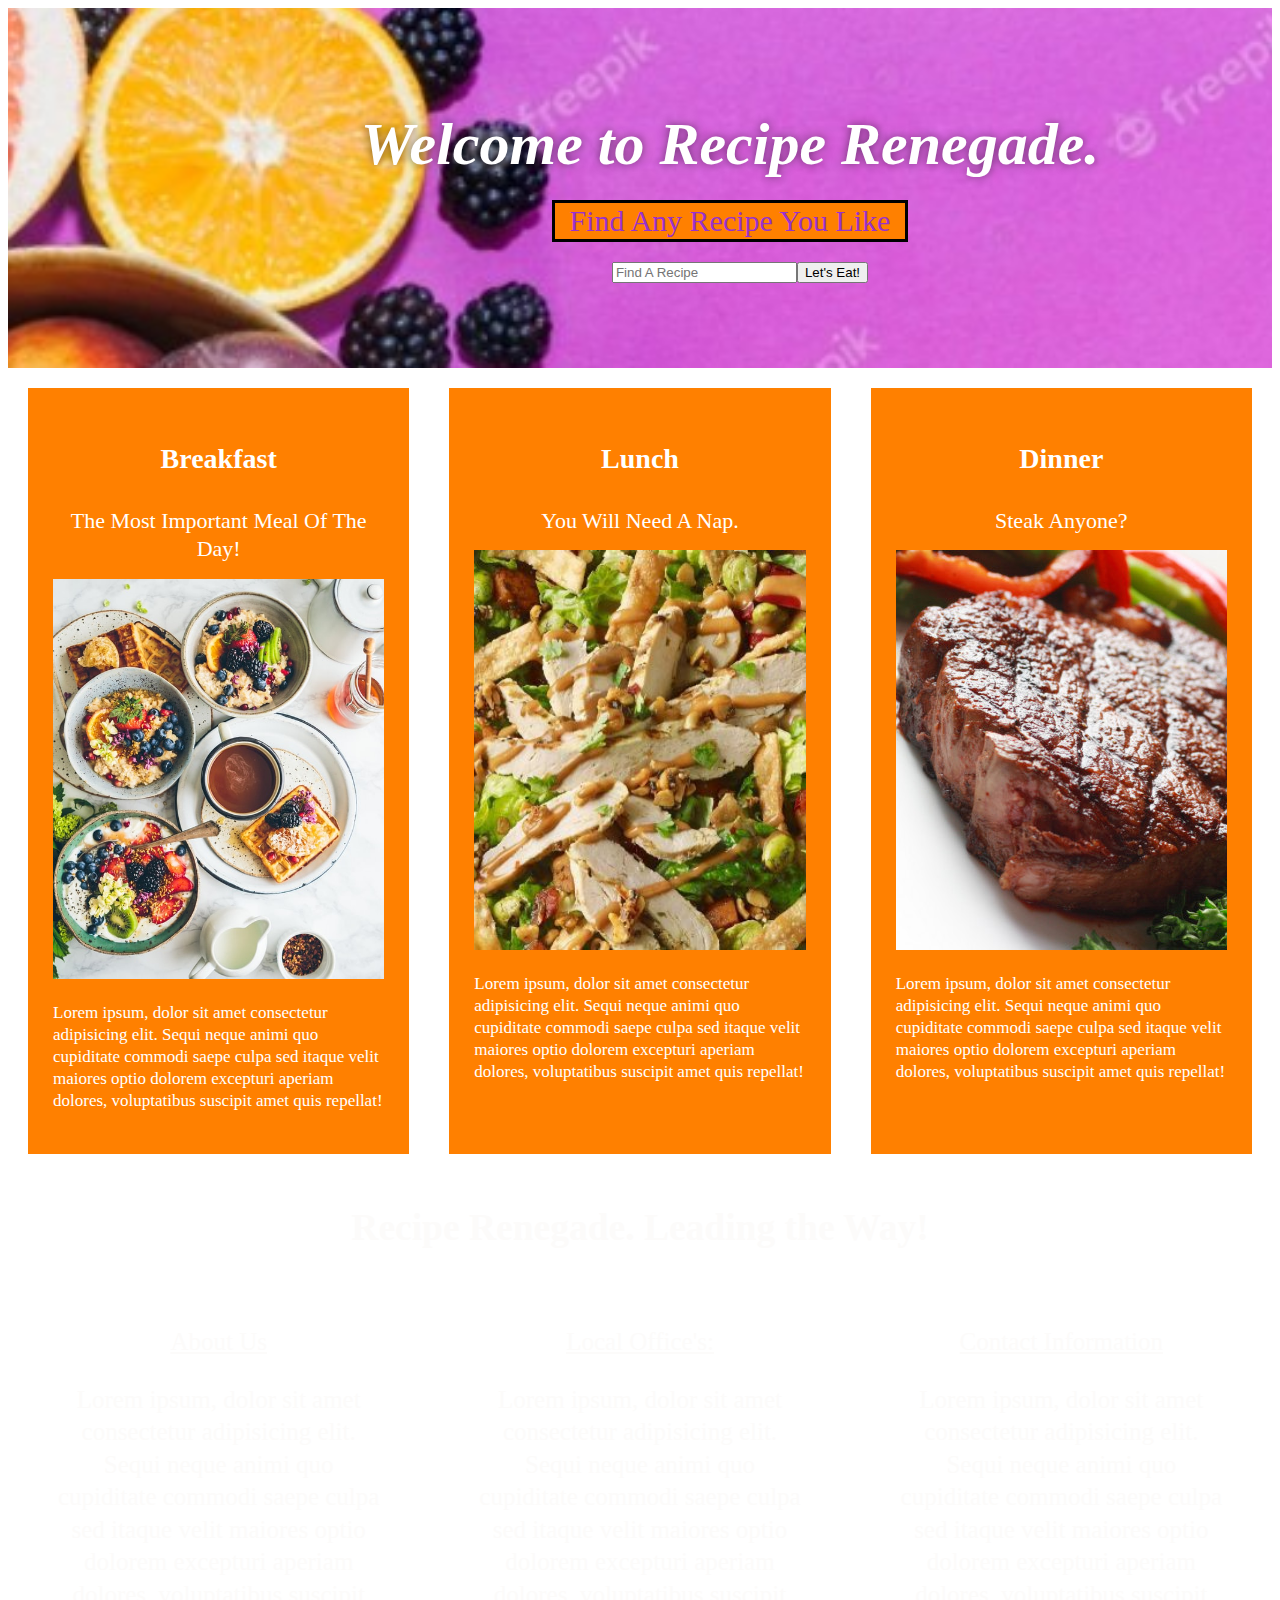
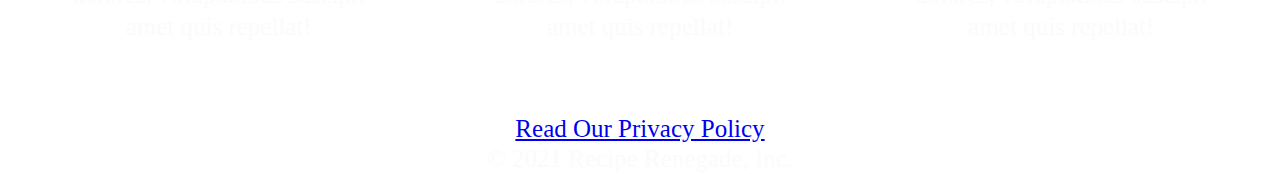
<file: index.html>
<!DOCTYPE html>
<html lang="en">
  <head>
    <meta charset="UTF-8" />
    <link rel="stylesheet" href="assets/css/reciperenegade.css">
    <title>Recipe Renegade</title>
  </head>
  <!-- beginning of search bar and hero -->
  <body>
    <section class="hero">
        <div class="hero-cta">
          <h1>Welcome to Recipe Renegade.</h1>
          <p>
            Find Any Recipe You Like
          </p>
        </div>
        <div class="search">
          <input type="text" placeholder="Find A Recipe" id="name" name="name" class="form-input" />
           <button type="submit">
             Let's Eat!
           </button>
        </div>
    </section>
<!-- End of hero and search bar -->
<!-- Beginning of the second section -->
        <div class="menus">
          <article class="meal">
            <div class="meal-time">
              <h3 class="meal-name">Breakfast</h3>
              <h4> The Most Important Meal Of The Day!</h4>
              <img src="./assets/images/breakfast-bg.jpg" alt="Picture of a delicious well balanced breakfast" />
              <p>Lorem ipsum, dolor sit amet consectetur adipisicing elit. Sequi neque animi quo cupiditate commodi saepe culpa sed itaque velit maiores optio dolorem excepturi aperiam dolores, voluptatibus suscipit amet quis repellat!</p>
            </div>
          </article>
  
          <article class="meal">
            <div class="meal-time">
              <h3 class="meal-name">Lunch</h3>
              <h4>You Will Need A Nap.</h4>
              <img src="./assets/images/lunch-bg.jpeg" alt="A delicious chicken ceaser salad." />
              <p>Lorem ipsum, dolor sit amet consectetur adipisicing elit. Sequi neque animi quo cupiditate commodi saepe culpa sed itaque velit maiores optio dolorem excepturi aperiam dolores, voluptatibus suscipit amet quis repellat!</p>
              </div>
            </article>
  
          <article class="meal">
            <div class="meal-time">
              <h3 class="meal-name">Dinner</h3>
              <h4>Steak Anyone?</h4>
              <img src="./assets/images/dinner-bg.jpg" alt="A medium well steak with hearty vegetables on the side." />
              <p>Lorem ipsum, dolor sit amet consectetur adipisicing elit. Sequi neque animi quo cupiditate commodi saepe culpa sed itaque velit maiores optio dolorem excepturi aperiam dolores, voluptatibus suscipit amet quis repellat!</p>
            </div>
          </article>
        </div>
      </section>
    <!-- " end of the second section -->
  
  <!-- beginning of the footer -->
  <footer class="footer-hero">
    <div class="footer-hero-cta">
      <h2> Recipe Renegade. Leading the Way!</h2>
      <div class="menus">
        <article class="footermeal">
          <div class="meal-time">
            <u>About Us</u>
            <br>
            <p>Lorem ipsum, dolor sit amet consectetur adipisicing elit. Sequi neque animi quo cupiditate commodi saepe
              culpa sed itaque velit maiores optio dolorem excepturi aperiam dolores, voluptatibus suscipit amet quis
              repellat!</p>
          </div>
        </article>
        <article class="footermeal">
          <div class="meal-time">
            <u>Local Office's:</u>
              <br>
              <p>
              Lorem ipsum, dolor sit amet consectetur adipisicing elit. Sequi neque animi quo cupiditate commodi saepe culpa sed itaque velit maiores optio dolorem excepturi aperiam dolores, voluptatibus suscipit amet quis repellat!
              </p>
            </div>
          </article>
          <article class="footermeal">
            <div class="meal-time">
              <u>Contact Information</u>
              <br>
              <p>Lorem ipsum, dolor sit amet consectetur adipisicing elit. Sequi neque animi quo cupiditate commodi saepe culpa sed itaque velit maiores optio dolorem excepturi aperiam dolores, voluptatibus suscipit amet quis repellat!</p>
              </div>
            </article>
          </div>
          <a href="./privacy-policy.html">Read Our Privacy Policy</a><br/>
          &copy; 2021 Recipe Renegade, Inc.
     </div> 
    </footer>
    <script src="./assets/js/main.js"></script>
  </body>
  </html>
   <!-- end of the footer -->
</file>
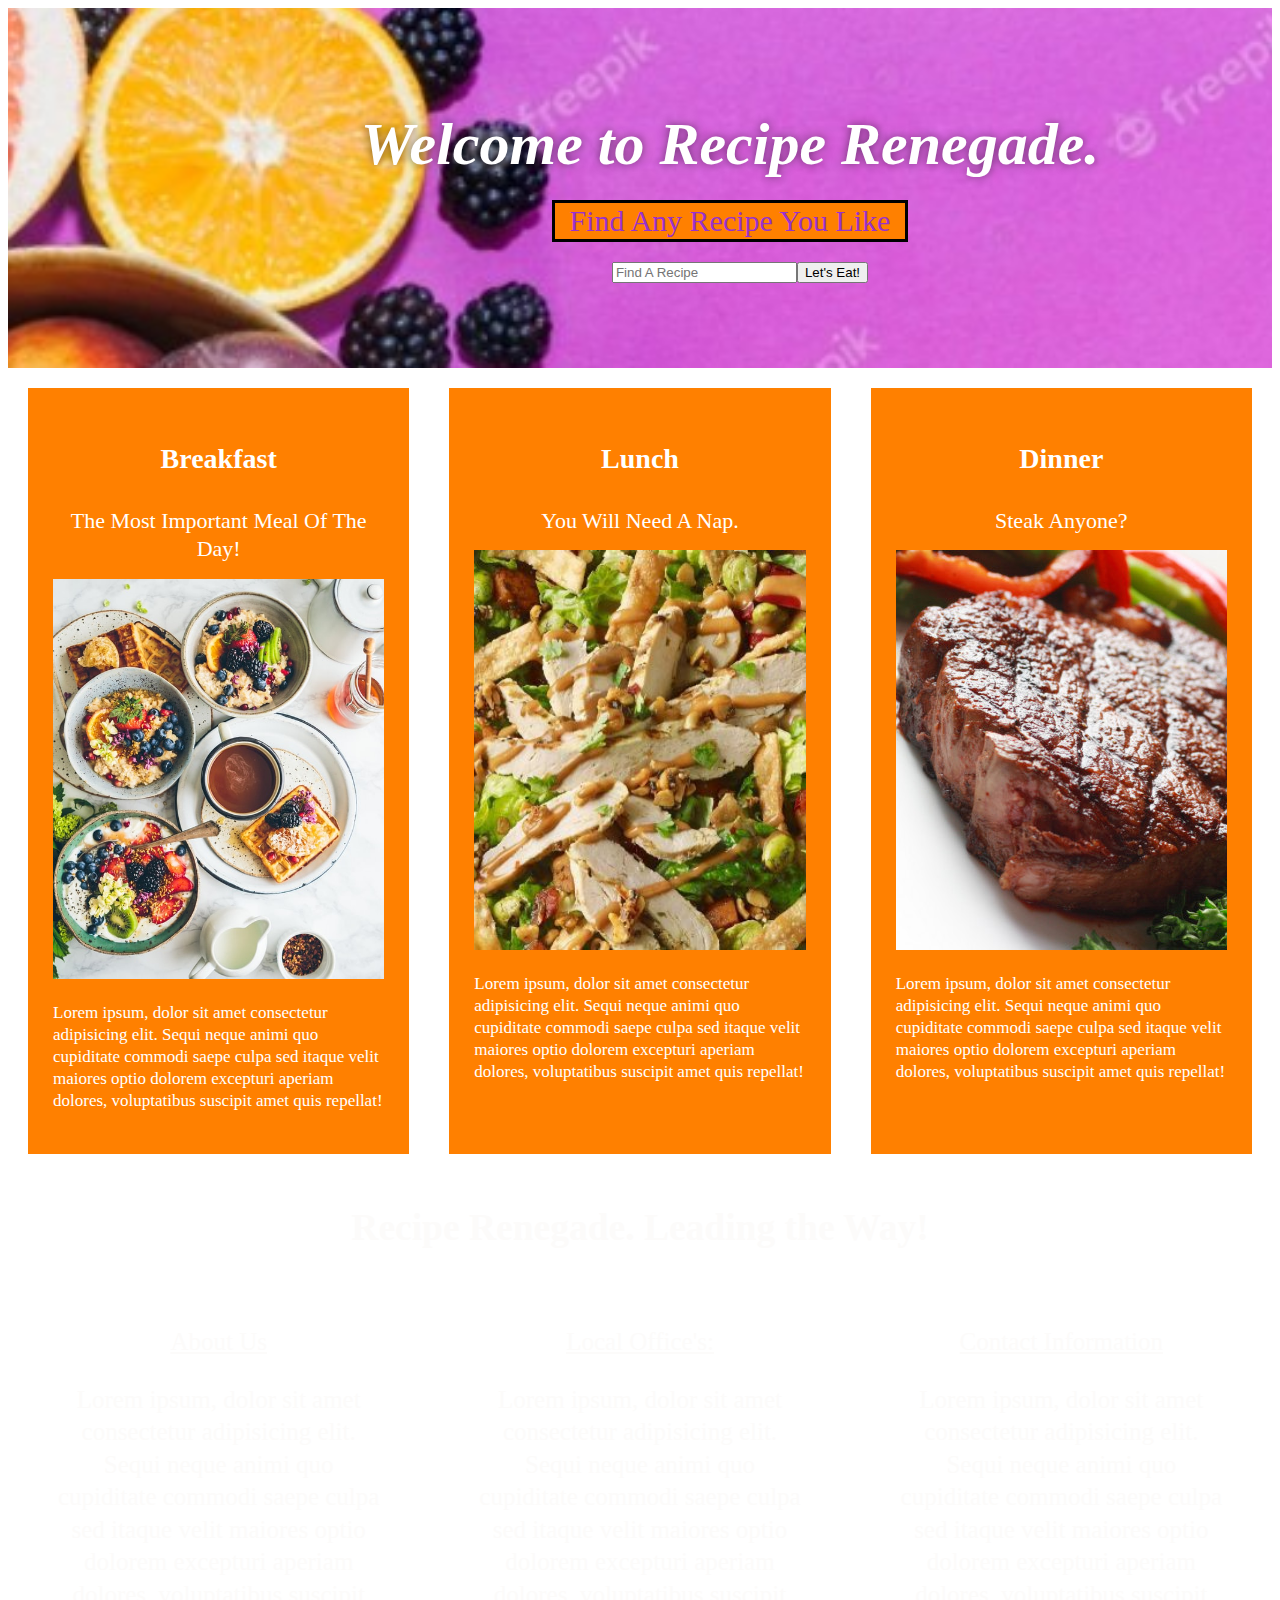
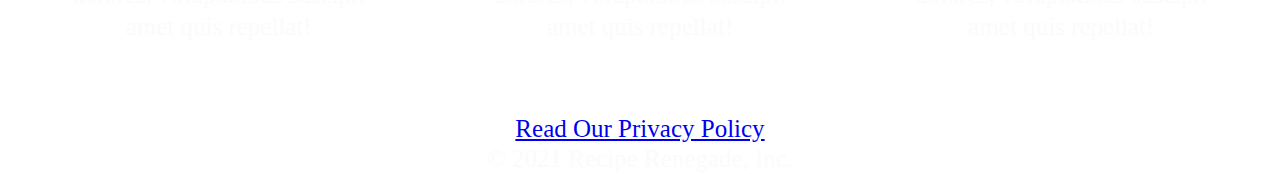
<file: fourth-page.html>
<!DOCTYPE html>
<html lang="en">
  <head>
    <meta charset="UTF-8" />
    <meta http-equiv="X-UA-Compatible" content="IE=edge" />
    <meta name="viewport" content="width=device-width, initial-scale=1.0" />
    <title>Results Page</title>
    <link rel="stylesheet" href="https://cdnjs.cloudflare.com/ajax/libs/materialize/1.0.0/css/materialize.min.css" integrity="sha512-UJfAaOlIRtdR+0P6C3KUoTDAxVTuy3lnSXLyLKlHYJlcSU8Juge/mjeaxDNMlw9LgeIotgz5FP8eUQPhX1q10A==" crossorigin="anonymous" referrerpolicy="no-referrer" />
    <link href="https://fonts.googleapis.com/icon?family=Material+Icons" rel="stylesheet">
    <link rel="stylesheet" href="https://cdnjs.cloudflare.com/ajax/libs/font-awesome/5.15.3/css/all.min.css" integrity="sha512-iBBXm8fW90+nuLcSKlbmrPcLa0OT92xO1BIsZ+ywDWZCvqsWgccV3gFoRBv0z+8dLJgyAHIhR35VZc2oM/gI1w==" crossorigin="anonymous" referrerpolicy="no-referrer" />
    <link rel="stylesheet" href="./assets/css/stylesv2.css" />
    <link rel="stylesheet" href="./assets/css/style.css" />
  </head>
  <body>
    <header class="title-style">
      <nav>
        <div class="nav-wrapper">
          <a href="./index.html" class="brand-logo">Recipe Renegade <i class="fas fa-utensils"></i>
          </a>
          <ul id="nav-mobile" class="right hide-on-med-and-down">
            <li>
              <a href="#" type="button" class="breakfast">Breakfast Recipes</a>
            </li>
            <li>
              <a href="#" type="button" class="main-course">Main Course Recipes</a>
            </li>
            <li>
              <a href="#" type="button" class="appetizer">Appetizer Recipes</a>
            </li>
            <li>
              <a href="#" type="button" class="dessert">Dessert Recipes</a>
            </li>
          </ul>
        </div>
      </nav>
      <div>
        <!-- Search Bar -->
        <input type="text" placeholder="Enter Dish Here" />
        <!-- Button to go back to previous page -->
        <button>
          <a href="" class="backbtn">Go Back</a>
        </button>
        
      </div>
  
      <!-- <h1>Testing The Api</h1> -->
    </header>
    <main id="recipe-details" class="container">
      <!-- Display Recipe Here -->
      <article id="recipe-article" class="container recipe">
      </article>
      <section id="recipe-list"></section>
    </main>
    <footer class="page-footer">
      <div class="container">
        <div class="row">
          <div class="col l6 s12">
            <h5 class="white-text">Footer Content</h5>
            <p class="grey-text text-lighten-4"> Lorem ipsum dolor sit amet, consectetur adipiscing elit, sed do eiusmod tempor incididunt ut labore et dolore magna aliqua. Tellus in hac habitasse platea dictumst vestibulum rhoncus. Malesuada fames ac turpis egestas maecenas pharetra convallis posuere. Ipsum a arcu cursus vitae congue mauris. Consectetur a erat nam at lectus. </p>
          </div>
          <div class="col l4 offset-l2 s12">
            <h5 class="white-text">Links</h5>
            <ul>
              <li>
                <a class="grey-text text-lighten-3" href="#!">Link 1</a>
              </li>
              <li>
                <a class="grey-text text-lighten-3" href="#!">Link 2</a>
              </li>
              <li>
                <a class="grey-text text-lighten-3" href="#!">Link 3</a>
              </li>
              <li>
                <a class="grey-text text-lighten-3" href="#!">Link 4</a>
              </li>
            </ul>
          </div>
        </div>
      </div>
      <div class="footer-copyright">
        <div class="container"> © 2014 Copyright Text <a class="grey-text text-lighten-4 right" href="#!">More Links</a>
        </div>
      </div>
    </footer>
    <script src="https://cdnjs.cloudflare.com/ajax/libs/materialize/1.0.0/js/materialize.min.js" integrity="sha512-NiWqa2rceHnN3Z5j6mSAvbwwg3tiwVNxiAQaaSMSXnRRDh5C2mk/+sKQRw8qjV1vN4nf8iK2a0b048PnHbyx+Q==" crossorigin="anonymous" referrerpolicy="no-referrer"></script>
    <script src="https://cdnjs.cloudflare.com/ajax/libs/jquery/3.6.0/jquery.min.js" integrity="sha512-894YE6QWD5I59HgZOGReFYm4dnWc1Qt5NtvYSaNcOP+u1T9qYdvdihz0PPSiiqn/+/3e7Jo4EaG7TubfWGUrMQ==" crossorigin="anonymous" referrerpolicy="no-referrer"></script>
    <script src="./assets/js/drinkdetails.js"></script>
  </body>
</html>
</file>
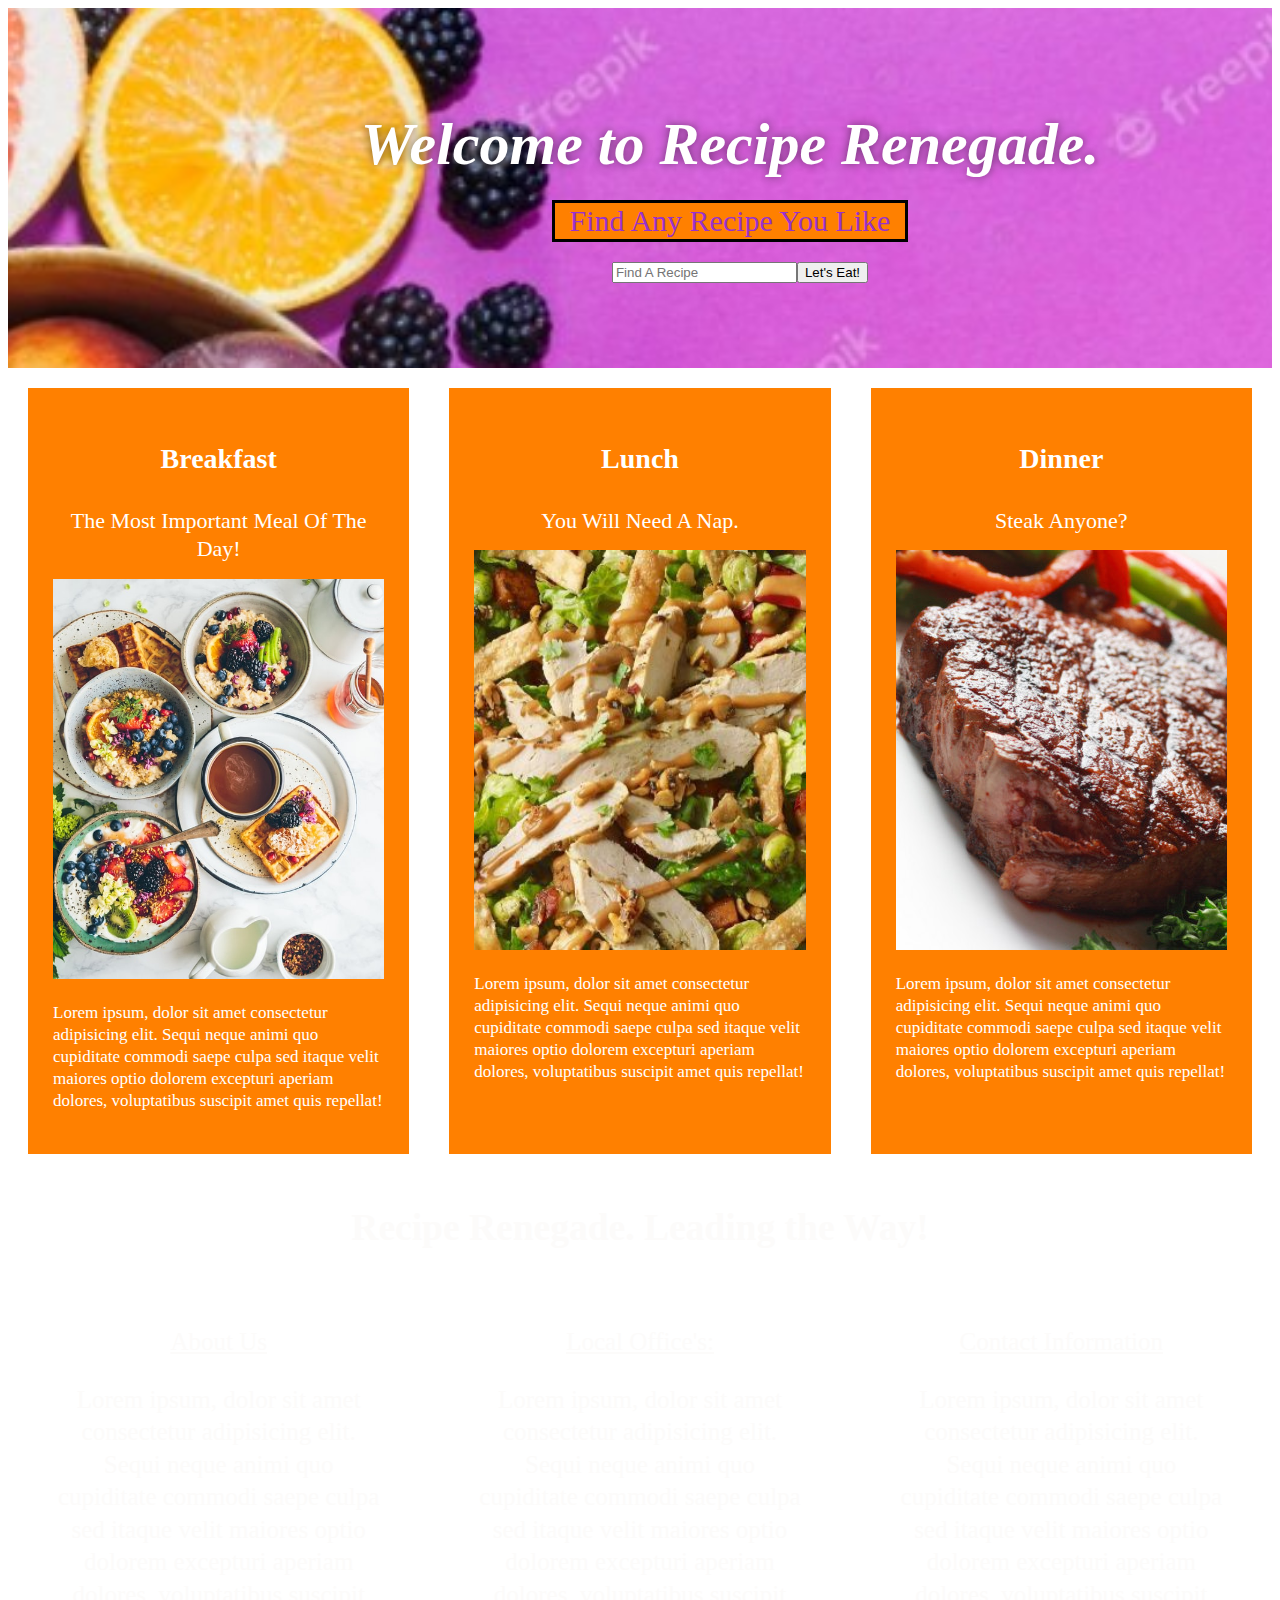
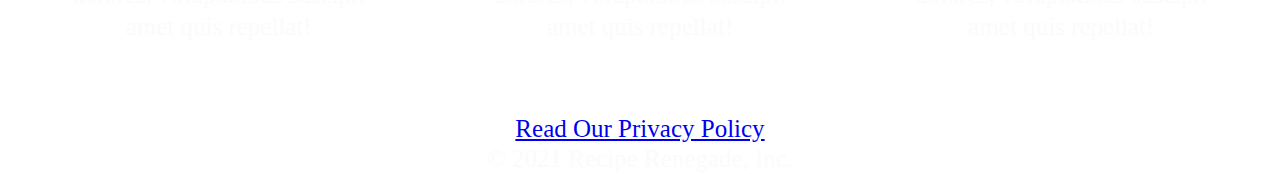
<file: second-page.html>
<!DOCTYPE html>
<html lang="en">
  <head>
    <meta charset="UTF-8" />
    <meta http-equiv="X-UA-Compatible" content="IE=edge" />
    <meta name="viewport" content="width=device-width, initial-scale=1.0" />
    <title>Results Page</title>
    <link
      rel="stylesheet"
      href="https://cdnjs.cloudflare.com/ajax/libs/materialize/1.0.0/css/materialize.min.css"
      integrity="sha512-UJfAaOlIRtdR+0P6C3KUoTDAxVTuy3lnSXLyLKlHYJlcSU8Juge/mjeaxDNMlw9LgeIotgz5FP8eUQPhX1q10A=="
      crossorigin="anonymous"
      referrerpolicy="no-referrer"
    />
    <link
      href="https://fonts.googleapis.com/icon?family=Material+Icons"
      rel="stylesheet"
    />
    <link
      rel="stylesheet"
      href="https://cdnjs.cloudflare.com/ajax/libs/font-awesome/5.15.3/css/all.min.css"
      integrity="sha512-iBBXm8fW90+nuLcSKlbmrPcLa0OT92xO1BIsZ+ywDWZCvqsWgccV3gFoRBv0z+8dLJgyAHIhR35VZc2oM/gI1w=="
      crossorigin="anonymous"
      referrerpolicy="no-referrer"
    />
    <link rel="stylesheet" href="./assets/css/stylesv2.css" />
    <link rel="stylesheet" href="./assets/css/style.css" />
  </head>

  <body>
    <header class="title-style">
      <nav>
        <div class="nav-wrapper">
          <a href="./index.html" class="brand-logo"
            >Recipe Renegade <i class="fas fa-utensils"></i>
          </a>
          <ul id="nav-mobile" class="right hide-on-med-and-down">
            <li>
              <!-- Modal Trigger -->
              <a
                class="waves-effect waves-light btn modal-trigger modal-style"
                href="#modal1"
                > <i class="material-icons">restore</i></a
              >

              <!-- Modal Structure -->
              <div id="modal1" class="modal bottom-sheet">
                <div class="modal-content">
                  <h3 class="header red-text">Recent Recipe Searches</h3>
                  <ul class="collection">
                    
                  </ul>
                </div>
                <div class="modal-footer">
                  <a
                    href="#!"
                    class="modal-close waves-effect waves-green btn-flat"
                    >Agree</a
                  >
                </div>
              </div>
            </li>
            <li>
              <a href="#" type="button" class="breakfast">Breakfast Recipes</a>
            </li>
            <li>
              <a href="#" type="button" class="main-course"
                >Main Course Recipes</a
              >
            </li>
            <li>
              <a href="#" type="button" class="appetizer">Appetizer Recipes</a>
            </li>
            <li>
              <a href="#" type="button" class="dessert">Dessert Recipes</a>
            </li>
            <li>
              <a href="#" type="button" class="cocktails">Cocktail Recipes</a>
            </li>
          </ul>
        </div>
      </nav>
      <button><a href="./index.html"> Back to Search</a></button>
      <h4 class="search-results-header"></h4>
    </header>
    <main class="container">
      <!-- Recipe List Contents  -->
      <section id="recipe-list"></section>
      <!-- <ul class="pagination"><li class="disabled"><a href="#!"><i class="material-icons">chevron_left</i></a></li><li class="active"><a href="#!">1</a></li><li class="waves-effect"><a href="#!">2</a></li><li class="waves-effect"><a href="#!">3</a></li><li class="waves-effect"><a href="#!">4</a></li><li class="waves-effect"><a href="#!">5</a></li><li class="waves-effect"><a href="#!"><i class="material-icons">chevron_right</i></a></li></ul> -->
    </main>
    <footer class="page-footer">
      <div class="container">
        <div class="row">
          <div class="col l6 s12">
            <h5 class="white-text">Footer Content</h5>
            <p class="grey-text text-lighten-4">
              Lorem ipsum dolor sit amet, consectetur adipiscing elit, sed do
              eiusmod tempor incididunt ut labore et dolore magna aliqua. Tellus
              in hac habitasse platea dictumst vestibulum rhoncus. Malesuada
              fames ac turpis egestas maecenas pharetra convallis posuere. Ipsum
              a arcu cursus vitae congue mauris. Consectetur a erat nam at
              lectus.
            </p>
          </div>
          <div class="col l4 offset-l2 s12">
            <h5 class="white-text">Links</h5>
            <ul>
              <li>
                <a class="grey-text text-lighten-3" href="#!">Link 1</a>
              </li>
              <li>
                <a class="grey-text text-lighten-3" href="#!">Link 2</a>
              </li>
              <li>
                <a class="grey-text text-lighten-3" href="#!">Link 3</a>
              </li>
              <li>
                <a class="grey-text text-lighten-3" href="#!">Link 4</a>
              </li>
            </ul>
          </div>
        </div>
      </div>
      <div class="footer-copyright">
        <div class="container">
          © 2014 Copyright Text
          <a class="grey-text text-lighten-4 right" href="#!">More Links</a>
        </div>
      </div>
    </footer>
    <script
      src="https://cdnjs.cloudflare.com/ajax/libs/jquery/3.6.0/jquery.min.js"
      integrity="sha512-894YE6QWD5I59HgZOGReFYm4dnWc1Qt5NtvYSaNcOP+u1T9qYdvdihz0PPSiiqn/+/3e7Jo4EaG7TubfWGUrMQ=="
      crossorigin="anonymous"
      referrerpolicy="no-referrer"
    ></script>
    <script
      src="https://cdnjs.cloudflare.com/ajax/libs/materialize/1.0.0/js/materialize.min.js"
      integrity="sha512-NiWqa2rceHnN3Z5j6mSAvbwwg3tiwVNxiAQaaSMSXnRRDh5C2mk/+sKQRw8qjV1vN4nf8iK2a0b048PnHbyx+Q=="
      crossorigin="anonymous"
      referrerpolicy="no-referrer"
    ></script>
    <script src="./assets/js/script.js"></script>
  </body>
</html>
</file>
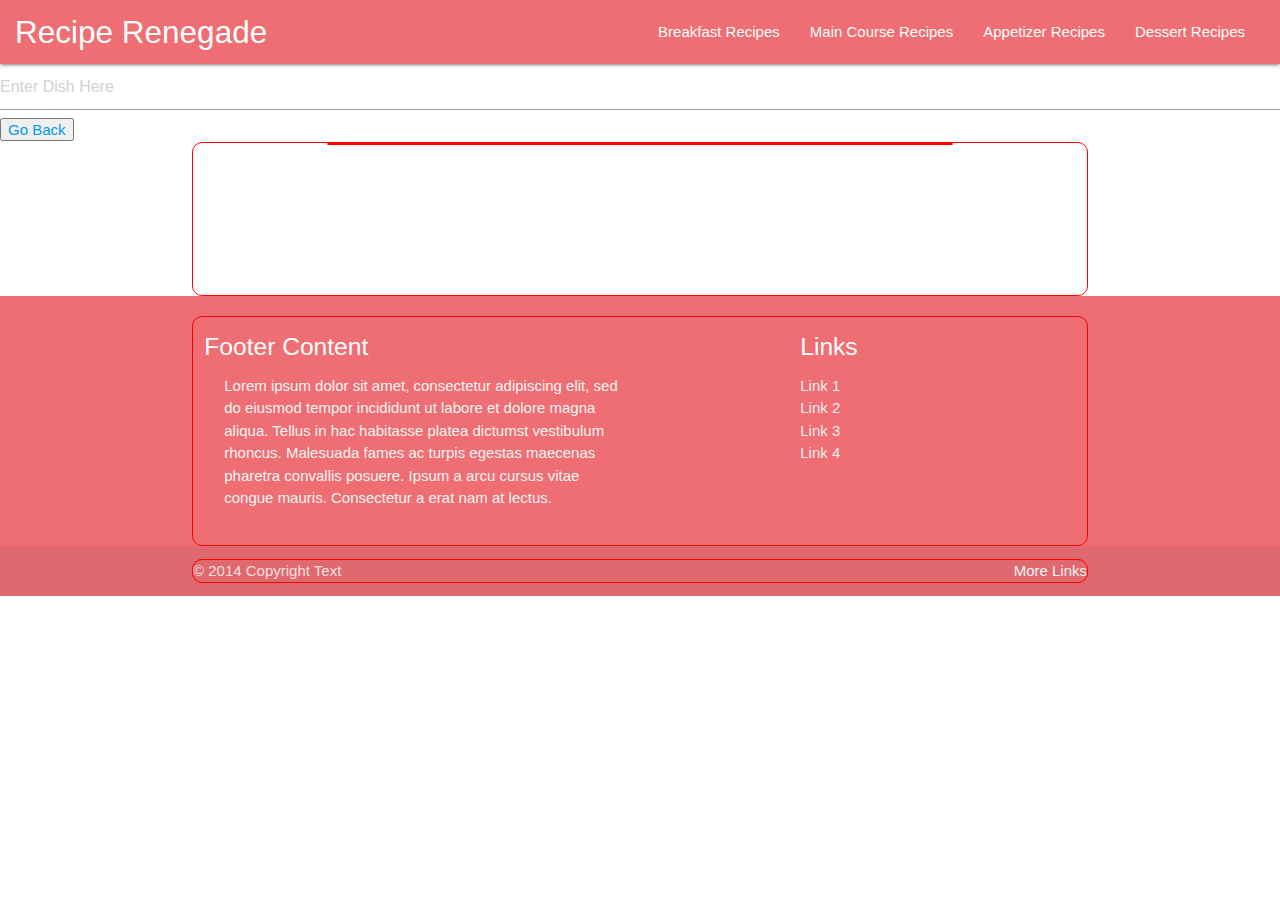
<file: third-page.html>
<!DOCTYPE html>
<html lang="en">
  <head>
    <meta charset="UTF-8" />
    <meta http-equiv="X-UA-Compatible" content="IE=edge" />
    <meta name="viewport" content="width=device-width, initial-scale=1.0" />
    <title>Results Page</title>
    <link rel="stylesheet" href="https://cdnjs.cloudflare.com/ajax/libs/materialize/1.0.0/css/materialize.min.css" integrity="sha512-UJfAaOlIRtdR+0P6C3KUoTDAxVTuy3lnSXLyLKlHYJlcSU8Juge/mjeaxDNMlw9LgeIotgz5FP8eUQPhX1q10A==" crossorigin="anonymous" referrerpolicy="no-referrer" />
    <link href="https://fonts.googleapis.com/icon?family=Material+Icons" rel="stylesheet">
    <link rel="stylesheet" href="https://cdnjs.cloudflare.com/ajax/libs/font-awesome/5.15.3/css/all.min.css" integrity="sha512-iBBXm8fW90+nuLcSKlbmrPcLa0OT92xO1BIsZ+ywDWZCvqsWgccV3gFoRBv0z+8dLJgyAHIhR35VZc2oM/gI1w==" crossorigin="anonymous" referrerpolicy="no-referrer" />
    <link rel="stylesheet" href="./assets/css/stylesv2.css" />
    <link rel="stylesheet" href="./assets/css/style.css" />
  </head>
  <body>
    <header class="title-style">
      <nav>
        <div class="nav-wrapper">
          <a href="#" class="brand-logo">Recipe Renegade <i class="fas fa-utensils"></i>
          </a>
          <ul id="nav-mobile" class="right hide-on-med-and-down">
            <li>
              <a href="#" type="button" class="breakfast">Breakfast Recipes</a>
            </li>
            <li>
              <a href="#" type="button" class="main-course">Main Course Recipes</a>
            </li>
            <li>
              <a href="#" type="button" class="appetizer">Appetizer Recipes</a>
            </li>
            <li>
              <a href="#" type="button" class="dessert">Dessert Recipes</a>
            </li>
          </ul>
        </div>
      </nav>
      <div>
        <!-- Search Bar -->
        <input type="text" placeholder="Enter Dish Here" />
        <!-- Button to go back to previous page -->
        <button>
          <a href="" class="backbtn">Go Back</a>
        </button>
        
      </div>
  
      <!-- <h1>Testing The Api</h1> -->
    </header>
    <main id="recipe-details" class="container">
      <!-- Display Recipe Here -->
      <article id="recipe-article" class="container recipe">
      </article>
      <section id="recipe-list"></section>
    </main>
    <footer class="page-footer">
      <div class="container">
        <div class="row">
          <div class="col l6 s12">
            <h5 class="white-text">Footer Content</h5>
            <p class="grey-text text-lighten-4"> Lorem ipsum dolor sit amet, consectetur adipiscing elit, sed do eiusmod tempor incididunt ut labore et dolore magna aliqua. Tellus in hac habitasse platea dictumst vestibulum rhoncus. Malesuada fames ac turpis egestas maecenas pharetra convallis posuere. Ipsum a arcu cursus vitae congue mauris. Consectetur a erat nam at lectus. </p>
          </div>
          <div class="col l4 offset-l2 s12">
            <h5 class="white-text">Links</h5>
            <ul>
              <li>
                <a class="grey-text text-lighten-3" href="#!">Link 1</a>
              </li>
              <li>
                <a class="grey-text text-lighten-3" href="#!">Link 2</a>
              </li>
              <li>
                <a class="grey-text text-lighten-3" href="#!">Link 3</a>
              </li>
              <li>
                <a class="grey-text text-lighten-3" href="#!">Link 4</a>
              </li>
            </ul>
          </div>
        </div>
      </div>
      <div class="footer-copyright">
        <div class="container"> © 2014 Copyright Text <a class="grey-text text-lighten-4 right" href="#!">More Links</a>
        </div>
      </div>
    </footer>
    <script src="https://cdnjs.cloudflare.com/ajax/libs/materialize/1.0.0/js/materialize.min.js" integrity="sha512-NiWqa2rceHnN3Z5j6mSAvbwwg3tiwVNxiAQaaSMSXnRRDh5C2mk/+sKQRw8qjV1vN4nf8iK2a0b048PnHbyx+Q==" crossorigin="anonymous" referrerpolicy="no-referrer"></script>
    <script src="https://cdnjs.cloudflare.com/ajax/libs/jquery/3.6.0/jquery.min.js" integrity="sha512-894YE6QWD5I59HgZOGReFYm4dnWc1Qt5NtvYSaNcOP+u1T9qYdvdihz0PPSiiqn/+/3e7Jo4EaG7TubfWGUrMQ==" crossorigin="anonymous" referrerpolicy="no-referrer"></script>
    <script src="./assets/js/script2.js"></script>
  </body>
</html>
</file>
<file: assets/css/reciperenegade.css>
:root {
  --primary-color: #9932cc;
  --secondary-color: #ff8000;
  --tertiary-color: #000000;
}
.hero {
  background-image: url(../images/hero-bg.jpg);
  background-size: cover;
  display: flex;
  justify-content: center;
  flex-wrap: wrap;
  align-items: flex-start;
  background-attachment: fixed;
  background-position: 80%;
  height: 40vh;
}
.hero-cta {
  width: 100%;
  text-align: center;
  margin: 40px 120px 0px 300px;
  color: rgb(255, 255, 255);
  line-height: 1.2;
  font-size: 30px;
  border: 3px;
}
.hero-cta h1 {
  position: relative;
  justify-content: center;
  font-style: italic;
  font-size: 60px;
  text-shadow: 0 0 10px rgba(0, 0, 0, 0.5);
  text-align: center;
  margin: 60px auto 0 auto;
  width: auto;
  justify-content: center;
}

.hero-cta p {
  position: relative;
  display: block;
  margin: 20px auto;
  font-size: 30px;
  color: rgb(153, 50, 204);
  border-style: solid;
  border-color: black;
  background-color: rgb(255, 128, 0);
  width: 350px;
}

.search {
  position: relative;
  display: flex;
  margin:  auto 0px 180px 200px;
  font-size: 30px;
  justify-content: center;
}

.section-title {
  font-size: 48px;
  border-bottom: 3px solid;
  color: var(--secondary-color);
  padding-bottom: 20px;
  text-align: center;
  margin: 0 auto 35px auto;
  width: 50%;
}

.primary-border {
  border-color: var(--primary-color);
}

.menus {
  width: 100%;
  margin: 0 auto;
  display: flex;
  flex-wrap: wrap;
  justify-content: space-around;
}

.meal {
  margin: 20px;
  flex: 1;
  background: var(--secondary-color);
  color: var(--primary-color);
}

.meal img {
  width: 100%;
  height: 400px;
  object-fit: cover;
}

.meal-time {
  padding: 25px;
  line-height: 1.3;
}

.meal-time h3 {
  font-size: 28px;
  text-align: center;
  color: rgb(255, 255, 255);
}

.meal-time h4 {
  font-weight: lighter;
  font-size: 22px;
  margin-bottom: 15px;
  text-align: center;
  color: rgb(255, 255, 255);
}

.meal p {
  font-size: 17px;
  color: rgb(255, 255, 255);
}

.footer-hero {
  background-image: url(../images/hero-bg.jpg);
  background-size: cover;
  display: flex;
  justify-content: center;
  flex-wrap: wrap;
  align-items: flex-start;
  background-attachment: fixed;
  background-position: 80%;
  height: 55vh;
}

 .footer-hero-cta {
  width: 100%;
  text-align: center;
  color: #fcfbfa;
  line-height: 1.2;
  font-size: 25px;
  border: 3px;
}

.footermeal {
    margin: 20px;
    flex: 1;
    background: cross-fade();
  }


@media screen and (max-width: 600px) {
  section {
      padding-bottom: 0;
      justify-content: center;
      position: relative;
      
    }
 
    .hero-cta, .hero-cta p, .hero-cta h1 {
      width: 100%;
      text-align: center;
      margin: auto;
      display: flex;
    } 

  h1, p {
      width: 100%;
      text-align: center;
      font-size: 80px;
      margin: auto;
  }
    
    .search {
      width: 100%;
      text-align: center;
      font-size: 80px;
    }

    .hero, .footer-hero {
      display: flex;
      height: 10vh;
      padding: auto;
      text-align: center;
      justify-content: center;
      width:100%
        }

    /*article {
      width: 100%;
    }*/

      }
</file>
<file: assets/css/stylesv2.css>
h1 {
    text-align: center;
    font-family:Arial, Helvetica, sans-serif;
}

.container {
    border: 1px solid red;
    border-radius: 10px;
}
</file>
<file: assets/css/style.css>
/* Header styling */
/* header {
    display: flex;
    justify-content: space-between;
    background-color: cornflowerblue;
    
} */
h1 {
    padding-left: 20px;
}
nav {
    padding-right: 20px;
}
.search-bar {
    background-color: cornflowerblue;
    padding-left: 20px;
    padding-bottom: 20px;
}
section {
    margin-top: 100px;
    margin-bottom: 150px;
}
.result {
    display: flex;
    width: 50%;
    margin: auto;
   background-color: rgb(167, 167, 231);
   margin-top: 50px;
   margin-bottom: 50px;
   border: 3px solid black;

}
.result-info {
    display: flex;
}
p {
    padding-left: 20px;
}
#placeholder {
   width: 100px;
   height: 100px;
}
/* footer {
    background-color: cornflowerblue;
} */

img {
    width: 100px;
    height: 100px;
}

.recipe {
    background-color: chocolate;
}

.recipe-overview {
    background-color: aqua;
}

.recipe-directions {
    background-color: bisque;
}

.recipe-ingredients {
    background-color: brown;
}
.modal-style{
    border-radius: 50px;
}
.recent-title{
    font-size: x-large;
    font-weight:400;
}
</file>
